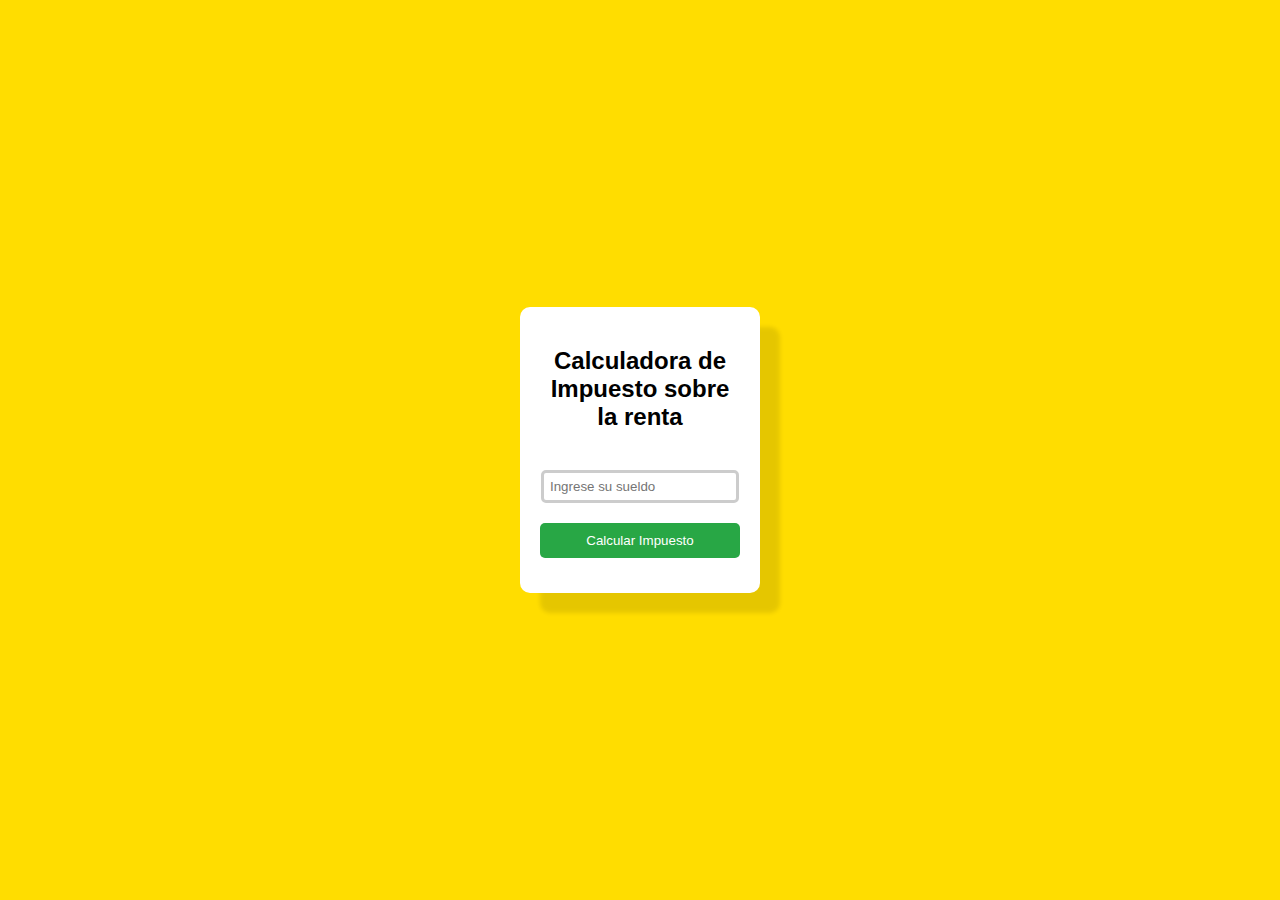
<file: Contabilidad/index.html>
<!DOCTYPE html>
<html lang="es">

<head>
    <meta charset="UTF-8">
    <meta name="viewport" content="width=device-width, initial-scale=1.0">
    <title>Calculadora de impuesto</title>
    <link rel="stylesheet" href="styles.css">
</head>

<body>
    <div class="container">
        <h2>Calculadora de Impuesto sobre la renta</h2>
        <input type="number" id="sueldo" placeholder="Ingrese su sueldo">
        <button onclick="calcularImpuesto()">Calcular Impuesto</button>
        <div id="resultado"></div>
    </div>
    <script src="index.js"></script>
</body>

</html>
</file>
<file: Contabilidad/styles.css>
body {
    font-family: Arial, sans-serif;
    background-color: #ffdd00;
    display: flex;
    justify-content: center;
    align-items: center;
    height: 100vh;
    margin: 0;
}

.container {
    background: white;
    padding: 20px;
    border-color: #ff3300;
    border-radius: 10px;
    box-shadow: 20px 20px 4px rgba(0, 0, 0, 0.1);
    text-align: center;
    width: 200px;
    
}

input {
    width: 90%;
    padding: 6px;
    margin: 20px 0;
    border: 3px solid #ccc;
    border-radius: 5px;
}

button {
    background: #28a745;
    color: white;
    border: none;
    padding: 10px;
    width: 100%;
    cursor: pointer;
    border-radius: 5px;
}

button:hover {
    background: #218838;
}

#resultado {
    margin-top: 15px;
    font-size: 18px;
    font-weight: bold;
}
</file>
